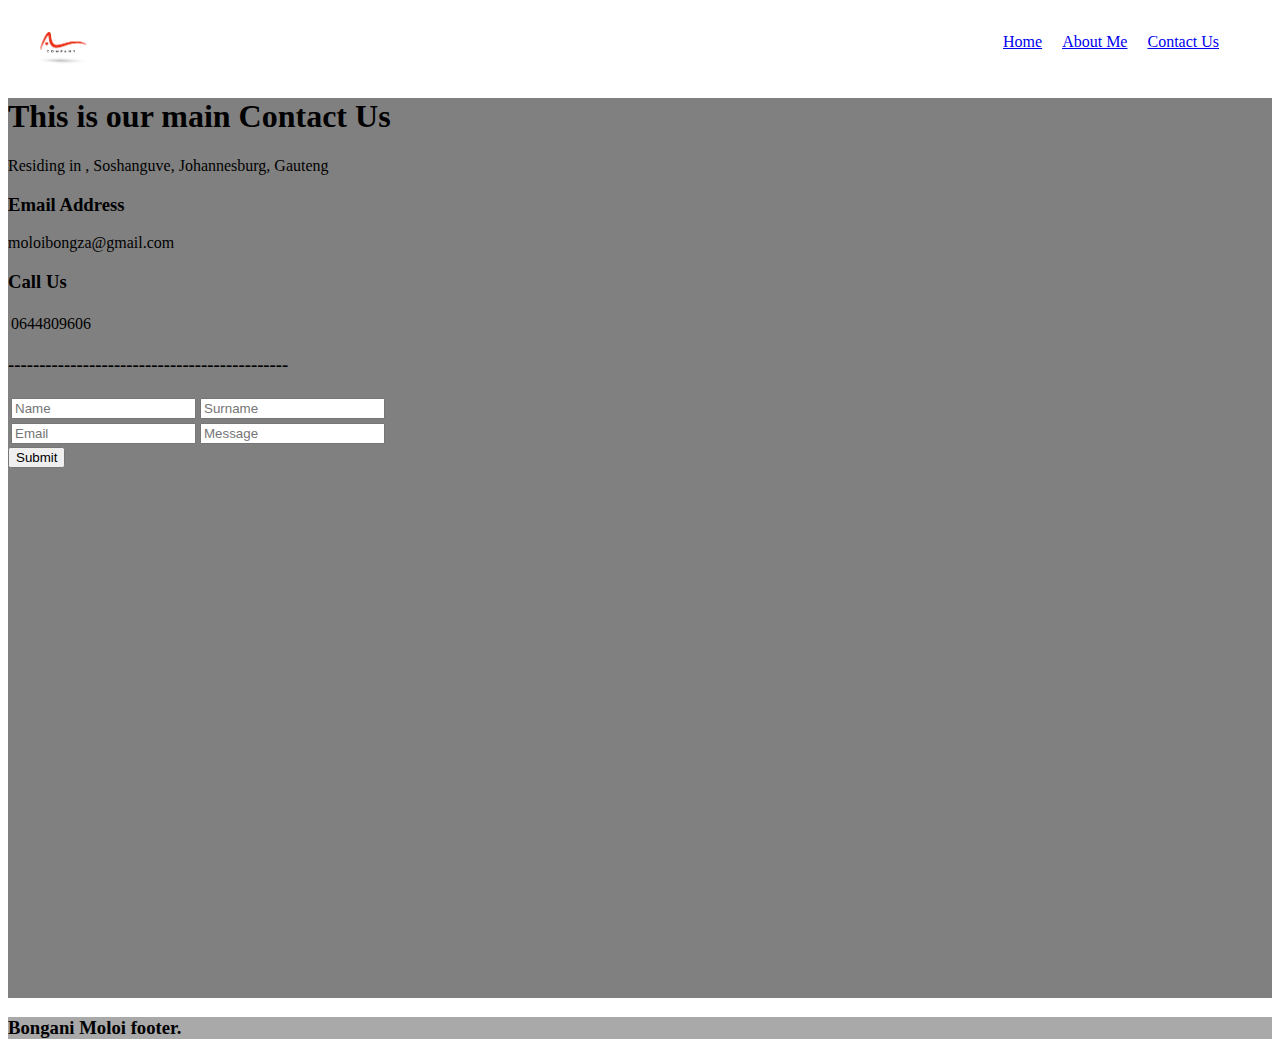
<file: contact_us.html>
<DOCTYPE htm>
    <html>
        <title>Contact Us</title>
        <script src="./contact_us.js"></script>
        <body>
    
            <!--This is the head and it will encompass our logo and our nevigation bar-->
            <head >
                <div >
                    <table style="width: 100%;">
                        <tr>
                            <td>
                                <a href="index.html">
                                    <img src="Assets/Logo/Logo.jpg" width="100px"alt="">
                                </a>
                                
                            </td>
                            <td align="right">
                                <nav style=
                                "margin-right: 50px;
                                 margin-top: 16px;
                                 margin-bottom: 16px;
                                 margin-left: 50px;"
                                >
                                    <a href="index.html">Home</a>
                                    <a href="about_us.html" style="margin: 16px;">About Me</a>
                                    <a href="contact_us.html">Contact Us</a>
                                </nav>
                            </td>
                            
                        </tr>
                    </table>
    
                </div>
                
                
                
            </head>
            
    
            <!--This is the main and it will encompass all our contentfor the landing page for our site-->
            <main style="height: 100vh; background-color: grey;">
                <h1>This is our main Contact Us</h1>
                <div id="residence"></div>
                
                <!-- <table>
                    <tr>
                        <h3>Email</h3>
                        <td>moloibongza@gmail.com</td>
    
                    </tr>
                    

                </table> -->
                <h3>Email Address</h3>
                <p id="email"></p>
                

                
            
                <table>
                    <tr>
                        <h3>Call Us</h3>
                        <td>0644809606</td>
                        
    
                    </tr>
                    

                </table>
                <h3>---------------------------------------------</h3>

                <table>
                    <tr>
                        <td>
                            <input type="text" placeholder="Name">
                            
                        </td>
                        <td>
                            <input type="text" placeholder="Surname">
                            
                        </td>
                    </tr>
                    <tr>
                        <td >
                            <input type="text" placeholder="Email">
                        </td>
                        <td >
                            <input type="text" placeholder="Message">
                        </td>

                    </tr>
                </table>
                <button type="submit">Submit</button>


                    
            </main>
    
            <!--This is the footer and it will encompass all the quick inks on our website-->
            <footer style="background-color: darkgrey;">
                <h3>Bongani Moloi footer.</h3>
                
            </footer>
    
            
    
        </body>
    </html>
</file>
